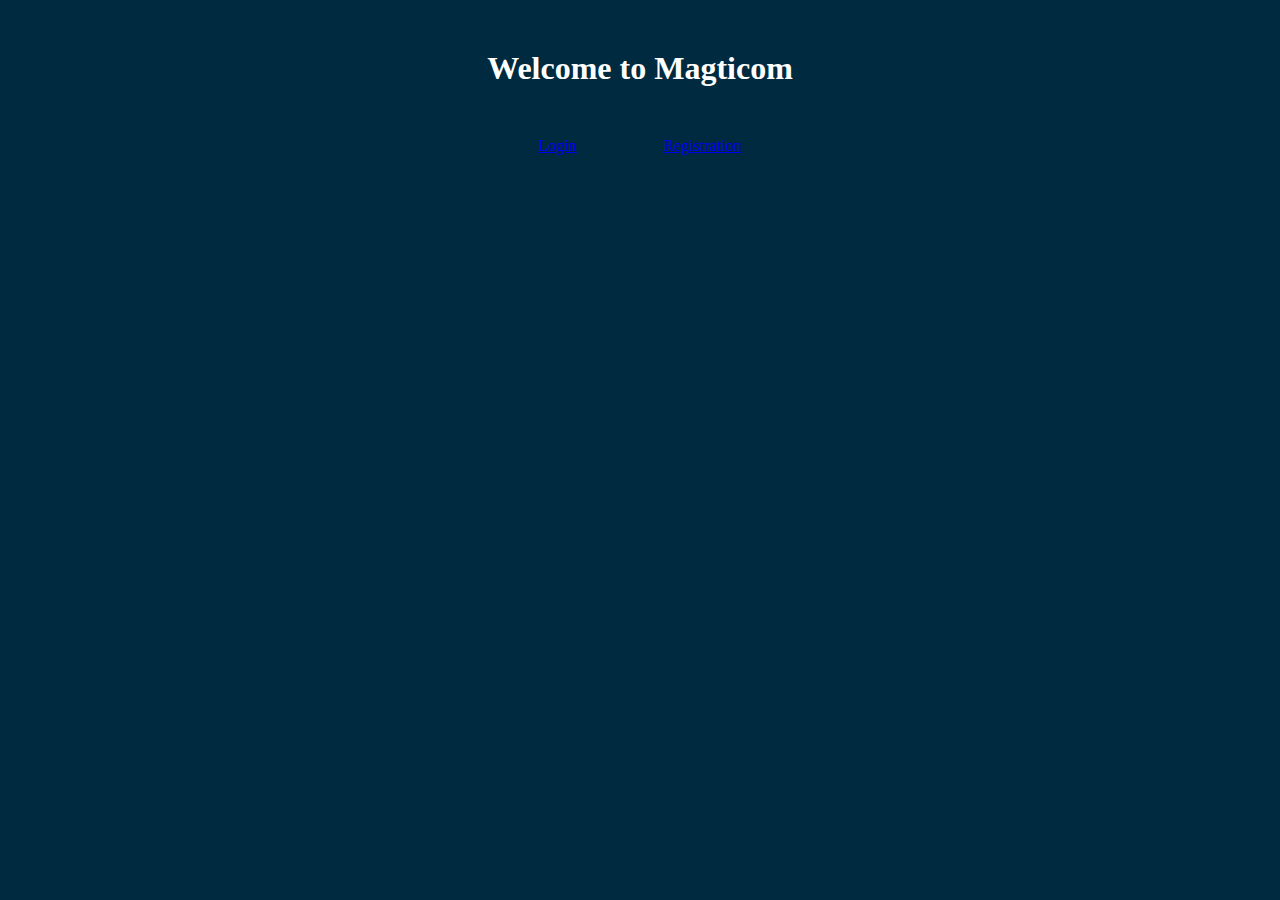
<file: index.html>
<!DOCTYPE html>
<html lang="en">
<head>
    <meta charset="UTF-8">
    <meta http-equiv="X-UA-Compatible" content="IE=edge">
    <meta name="viewport" content="width=device-width, initial-scale=1.0">
    <link href="https://cdn.jsdelivr.net/npm/bootstrap@5.2.3/dist/css/bootstrap.min.css" rel="stylesheet" integrity="sha384-rbsA2VBKQhggwzxH7pPCaAqO46MgnOM80zW1RWuH61DGLwZJEdK2Kadq2F9CUG65" crossorigin="anonymous">
    <link rel="stylesheet" href="style.css">
    <title>Document</title>
</head>
<body>
     

    <script src="script.js"></script>
</body>
</html>
</file>
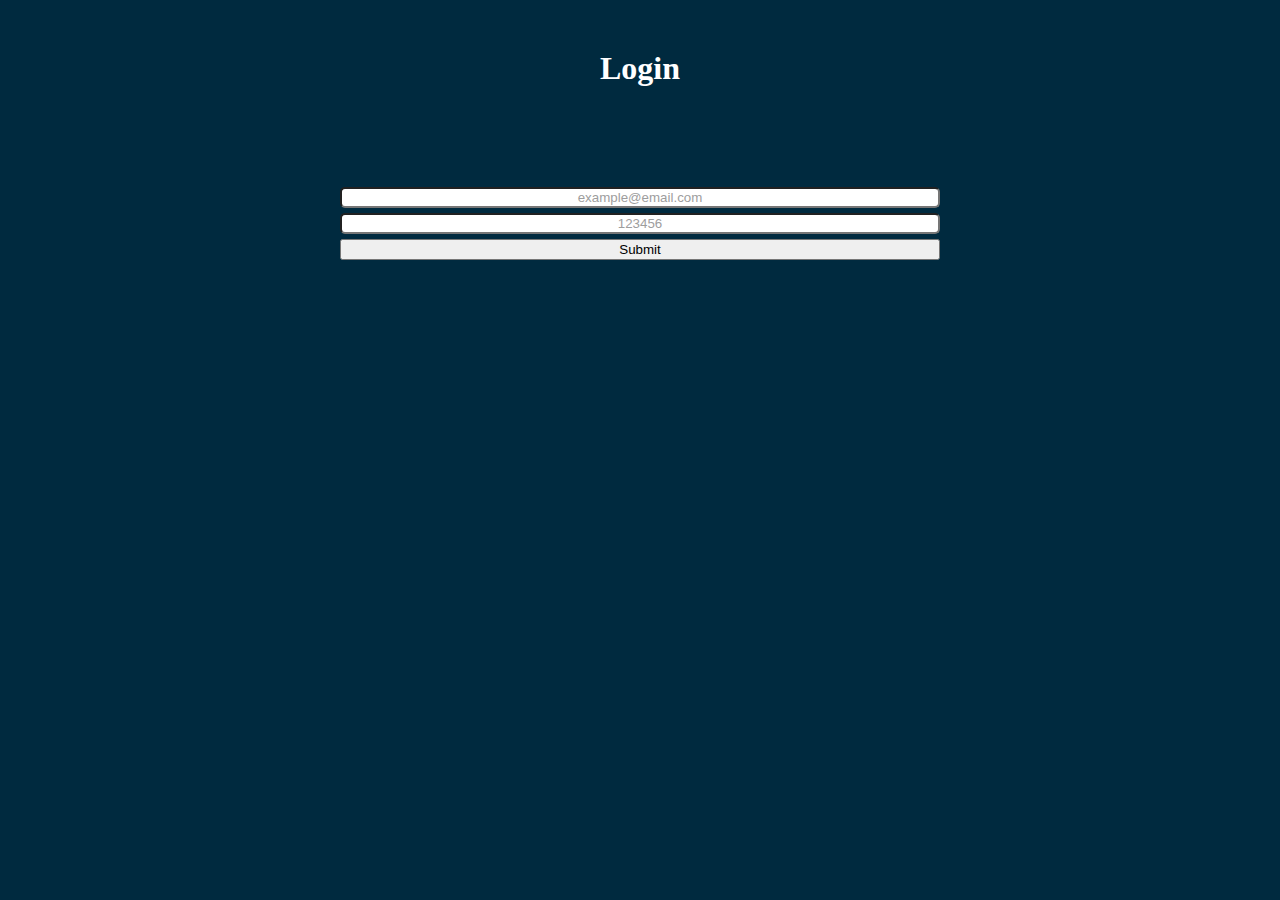
<file: login.html>
<!DOCTYPE html>
<html lang="en">
<head>
    <meta charset="UTF-8">
    <meta http-equiv="X-UA-Compatible" content="IE=edge">
    <meta name="viewport" content="width=device-width, initial-scale=1.0">
    <link href="https://cdn.jsdelivr.net/npm/bootstrap@5.2.3/dist/css/bootstrap.min.css" rel="stylesheet" integrity="sha384-rbsA2VBKQhggwzxH7pPCaAqO46MgnOM80zW1RWuH61DGLwZJEdK2Kadq2F9CUG65" crossorigin="anonymous">
    <link rel="stylesheet" href="style.css">
    <title>Document</title>
</head>
<body>
     

    <script src="login.js"></script>
</body>
</html>
</file>
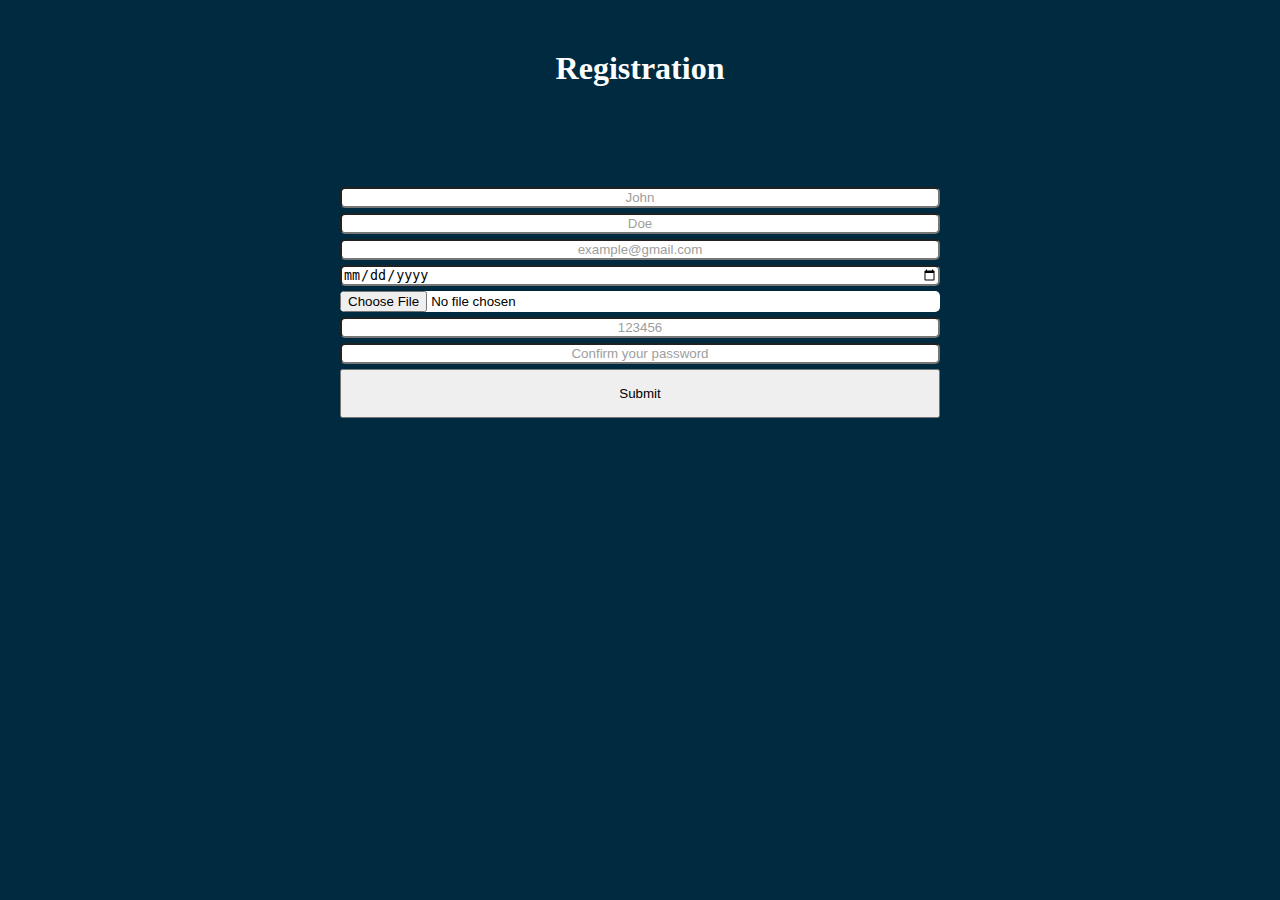
<file: register.html>
<!DOCTYPE html>
<html lang="en">
<head>
    <meta charset="UTF-8">
    <meta http-equiv="X-UA-Compatible" content="IE=edge">
    <meta name="viewport" content="width=device-width, initial-scale=1.0">
    <link href="https://cdn.jsdelivr.net/npm/bootstrap@5.2.3/dist/css/bootstrap.min.css" rel="stylesheet" integrity="sha384-rbsA2VBKQhggwzxH7pPCaAqO46MgnOM80zW1RWuH61DGLwZJEdK2Kadq2F9CUG65" crossorigin="anonymous">
    <link rel="stylesheet" href="style.css">
    <title>Document</title>
</head>
<body>
     

    <script src="register.js"></script>
</body>
</html>
</file>
<file: style.css>
.h1-main , .login-h1 , .register-h1 {
    color:white;
    text-align: center;
    margin-top: 50px;
}

.form-div{
    display: flex;
    justify-content: center;
    margin-top: 50px;
}

.form-div :nth-child(1) {
    margin-right: 15px;
    width: 110px;
}

/* Login page styles */

.login-container , .reg-container {
    display: flex;
    justify-content: center;
    margin-top: 100px;
}

 .login-form , .reg-form{
    display: flex;
    flex-direction: column;
    gap: 5px;
    width: 600px;
 }

 .login-form input , .reg-form input {
    border-radius: 5px;
 }

 .login-form input::placeholder , .reg-form input::placeholder {
    text-align: center;
    opacity: 0.7;
 }
 
body {
    background-color: #002a3f;
}

.file {
    background-color: white;
}

.reg-form :last-child {
    padding:15px;
   
}
</file>
